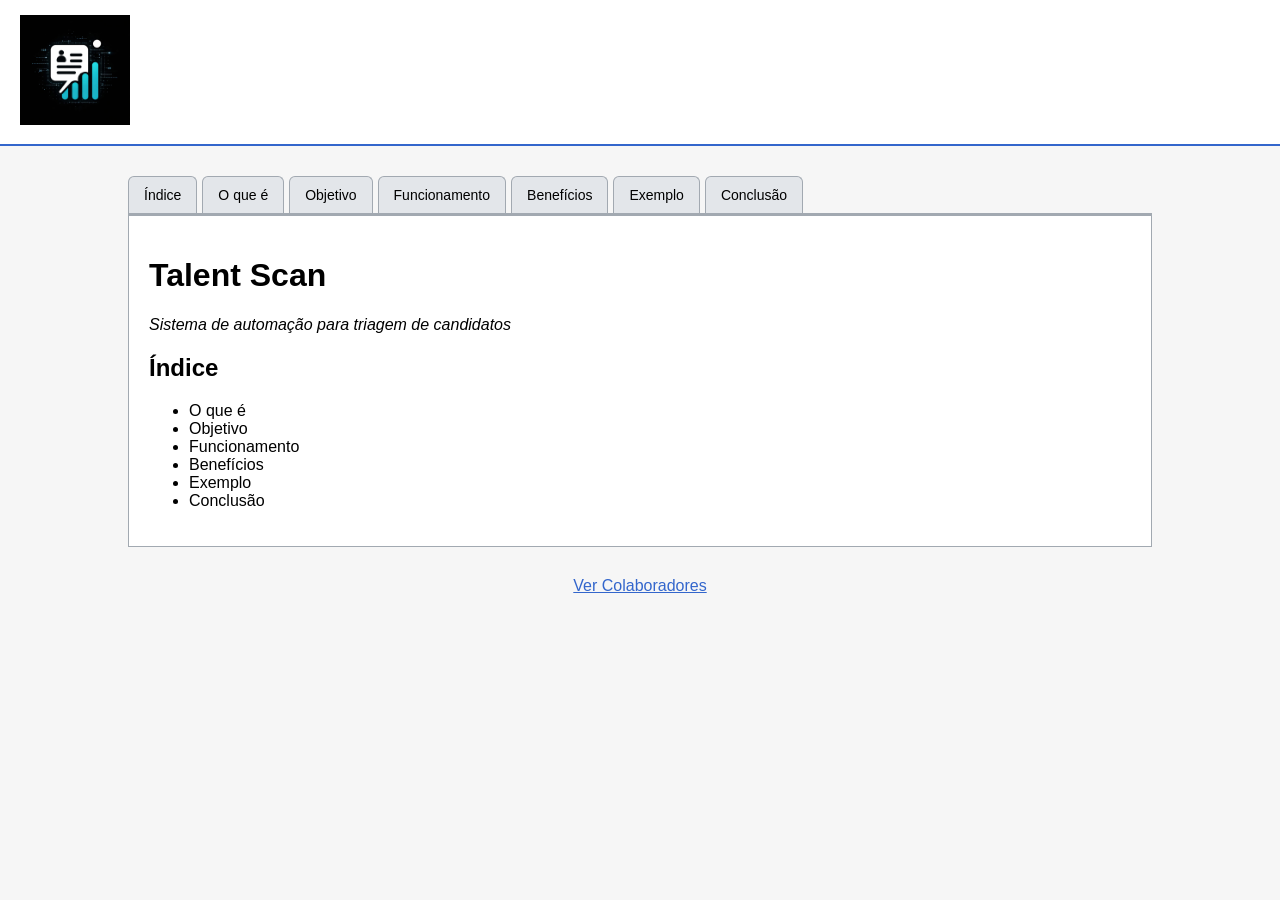
<file: index.html>
<!DOCTYPE html>
<html>
<head>
    <title>Talent Scan</title>
    <link rel="stylesheet" href="style.css">
</head>
<body>

<div class="topo">
    <div class="logo">
        <img src="imagem.jpeg" alt="Logo">
    </div>
</div>

<div class="tabs">

    <!-- ABAS -->
    <div class="tab-links">
        <a href="#indice">Índice</a>
        <a href="#sobre">O que é</a>
        <a href="#objetivo">Objetivo</a>
        <a href="#funcionamento">Funcionamento</a>
        <a href="#beneficios">Benefícios</a>
        <a href="#uso">Exemplo</a>
        <a href="#conclusao">Conclusão</a>
    </div>

    <!-- CONTEÚDOS -->

    <div id="indice" class="tab-content">
        <h1>Talent Scan</h1>
        <p><i>Sistema de automação para triagem de candidatos</i></p>

        <h2>Índice</h2>
        <ul>
            <li>O que é</li>
            <li>Objetivo</li>
            <li>Funcionamento</li>
            <li>Benefícios</li>
            <li>Exemplo</li>
            <li>Conclusão</li>
        </ul>
    </div>

    <div id="sobre" class="tab-content">
        <h2>O que é?</h2>
        <p>
        O Talent Scan é um projeto desenvolvido com o objetivo de automatizar o processo de seleção de candidatos,
        facilitando o envio, a análise e a organização de currículos de forma eficiente e prática.
        </p>
    </div>

    <div id="objetivo" class="tab-content">
        <h2>Objetivo</h2>
        <p>
        O principal objetivo do Talent Scan é reduzir o tempo gasto na análise de currículos,
        aumentando a eficiência do processo de recrutamento.
        </p>
    </div>

    <div id="funcionamento" class="tab-content">
        <h2>Como funciona?</h2>
        <ol>
            <li>Envio via Telegram</li>
            <li>Recebimento automático</li>
            <li>Análise do conteúdo</li>
            <li>Organização dos candidatos</li>
            <li>Entrega ao recrutador</li>
        </ol>
    </div>

    <div id="beneficios" class="tab-content">
        <h2>Benefícios</h2>
        <ul>
            <li>Redução de tempo</li>
            <li>Automação</li>
            <li>Organização</li>
        </ul>
    </div>

    <div id="uso" class="tab-content">
        <h2>Exemplo de uso</h2>
        <p>
        Empresas utilizam o Talent Scan para automatizar triagens iniciais.
        </p>
    </div>

    <div id="conclusao" class="tab-content">
        <h2>Conclusão</h2>
        <p>
        Solução eficiente para otimizar recrutamento.
        </p>

        <h3>Contato</h3>
        <p>Email: contato@talentscan.com</p>
    </div>

</div>

<div class="nav">
    <a href="pagina2.html">Ver Colaboradores</a>
</div>

</body>
</html>
</file>
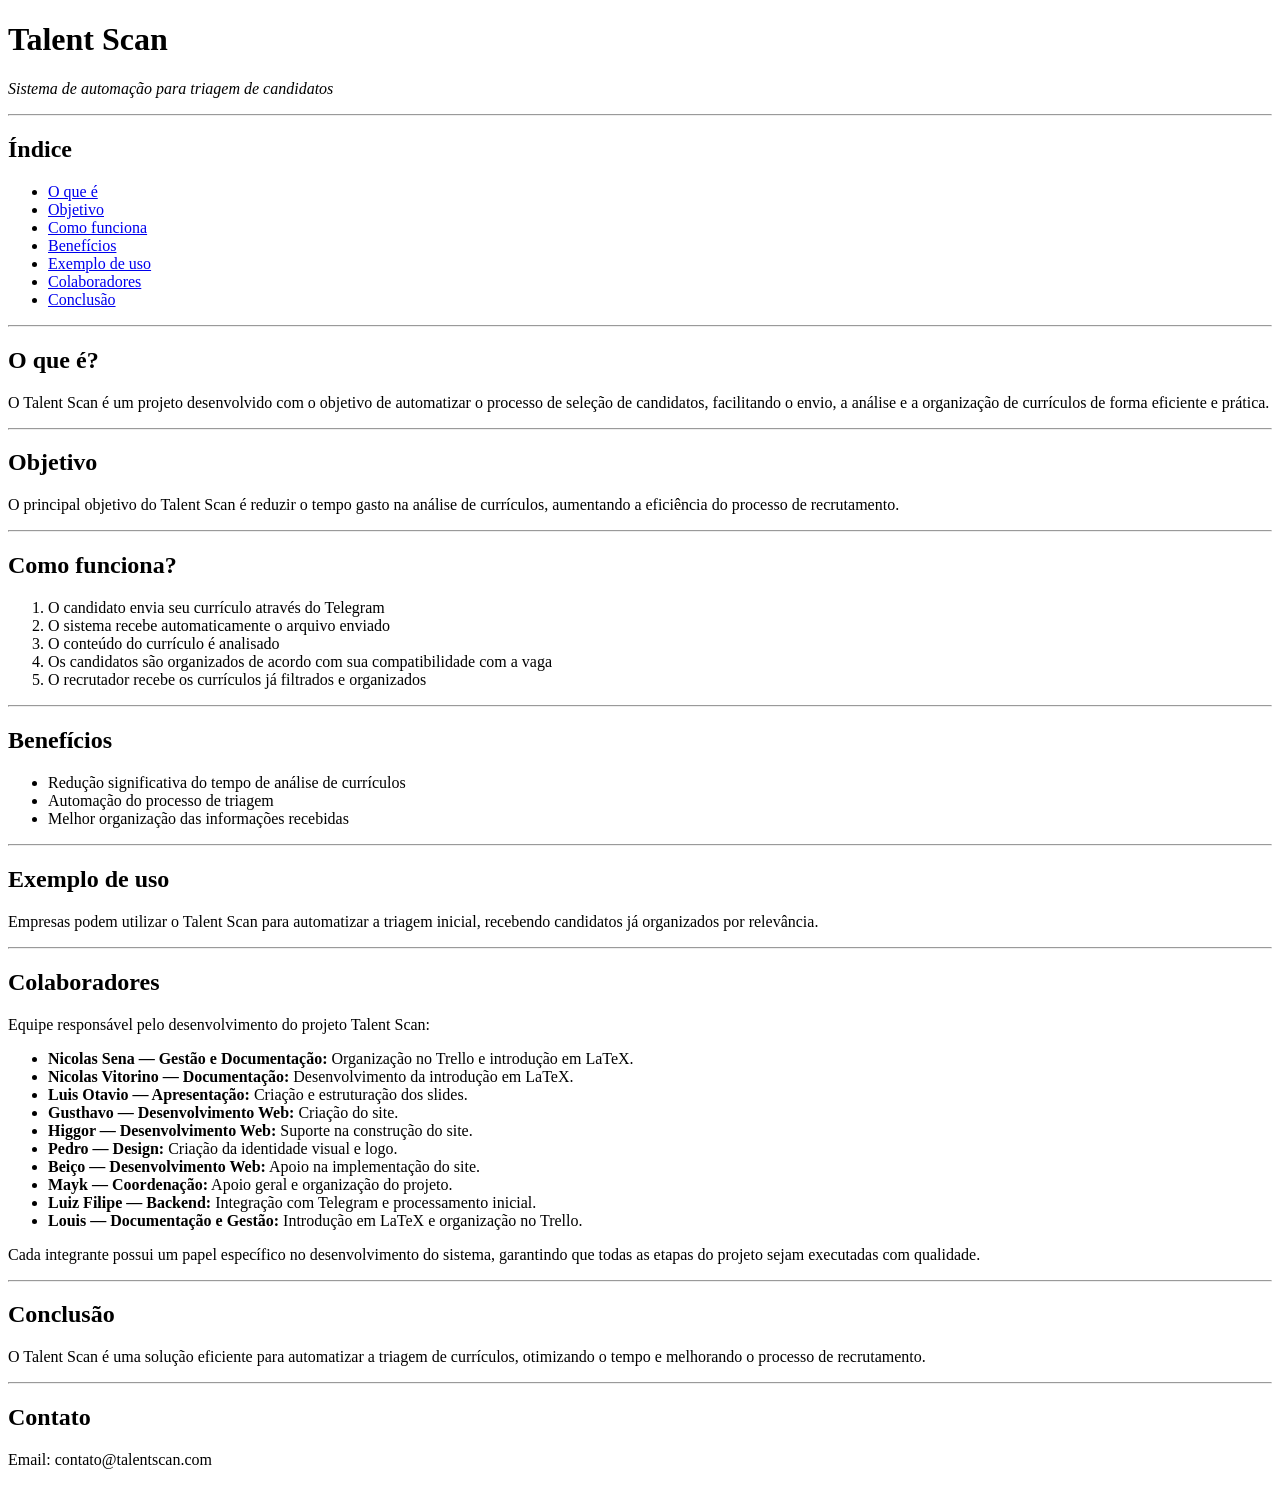
<file: Index.html>
<!DOCTYPE html>
<html>
<head>
    <title>Talent Scan</title>
</head>
<body>

<h1>Talent Scan</h1>
<p><i>Sistema de automação para triagem de candidatos</i></p>

<hr>

<h2>Índice</h2>
<ul>
    <li><a href="#sobre">O que é</a></li>
    <li><a href="#objetivo">Objetivo</a></li>
    <li><a href="#funcionamento">Como funciona</a></li>
    <li><a href="#beneficios">Benefícios</a></li>
    <li><a href="#uso">Exemplo de uso</a></li>
    <li><a href="#colaboradores">Colaboradores</a></li>
    <li><a href="#conclusao">Conclusão</a></li>
</ul>

<hr>

<h2 id="sobre">O que é?</h2>
<p>
O Talent Scan é um projeto desenvolvido com o objetivo de automatizar o processo de seleção de candidatos,
facilitando o envio, a análise e a organização de currículos de forma eficiente e prática.
</p>

<hr>

<h2 id="objetivo">Objetivo</h2>
<p>
O principal objetivo do Talent Scan é reduzir o tempo gasto na análise de currículos,
aumentando a eficiência do processo de recrutamento.
</p>

<hr>

<h2 id="funcionamento">Como funciona?</h2>
<ol>
    <li>O candidato envia seu currículo através do Telegram</li>
    <li>O sistema recebe automaticamente o arquivo enviado</li>
    <li>O conteúdo do currículo é analisado</li>
    <li>Os candidatos são organizados de acordo com sua compatibilidade com a vaga</li>
    <li>O recrutador recebe os currículos já filtrados e organizados</li>
</ol>

<hr>

<h2 id="beneficios">Benefícios</h2>
<ul>
    <li>Redução significativa do tempo de análise de currículos</li>
    <li>Automação do processo de triagem</li>
    <li>Melhor organização das informações recebidas</li>
</ul>

<hr>

<h2 id="uso">Exemplo de uso</h2>
<p>
Empresas podem utilizar o Talent Scan para automatizar a triagem inicial,
recebendo candidatos já organizados por relevância.
</p>

<hr>

<h2 id="colaboradores">Colaboradores</h2>
<p>Equipe responsável pelo desenvolvimento do projeto Talent Scan:</p>

<ul>
    <li><b>Nicolas Sena — Gestão e Documentação:</b> Organização no Trello e introdução em LaTeX.</li>
    <li><b>Nicolas Vitorino — Documentação:</b> Desenvolvimento da introdução em LaTeX.</li>
    <li><b>Luis Otavio — Apresentação:</b> Criação e estruturação dos slides.</li>
    <li><b>Gusthavo — Desenvolvimento Web:</b> Criação do site.</li>
    <li><b>Higgor — Desenvolvimento Web:</b> Suporte na construção do site.</li>
    <li><b>Pedro — Design:</b> Criação da identidade visual e logo.</li>
    <li><b>Beiço — Desenvolvimento Web:</b> Apoio na implementação do site.</li>
    <li><b>Mayk — Coordenação:</b> Apoio geral e organização do projeto.</li>
    <li><b>Luiz Filipe — Backend:</b> Integração com Telegram e processamento inicial.</li>
    <li><b>Louis — Documentação e Gestão:</b> Introdução em LaTeX e organização no Trello.</li>
</ul>

<p>
Cada integrante possui um papel específico no desenvolvimento do sistema,
garantindo que todas as etapas do projeto sejam executadas com qualidade.
</p>

<hr>

<h2 id="conclusao">Conclusão</h2>
<p>
O Talent Scan é uma solução eficiente para automatizar a triagem de currículos,
otimizando o tempo e melhorando o processo de recrutamento.
</p>

<hr>

<h2>Contato</h2>
<p>Email: contato@talentscan.com</p>

</body>
</html>
</file>
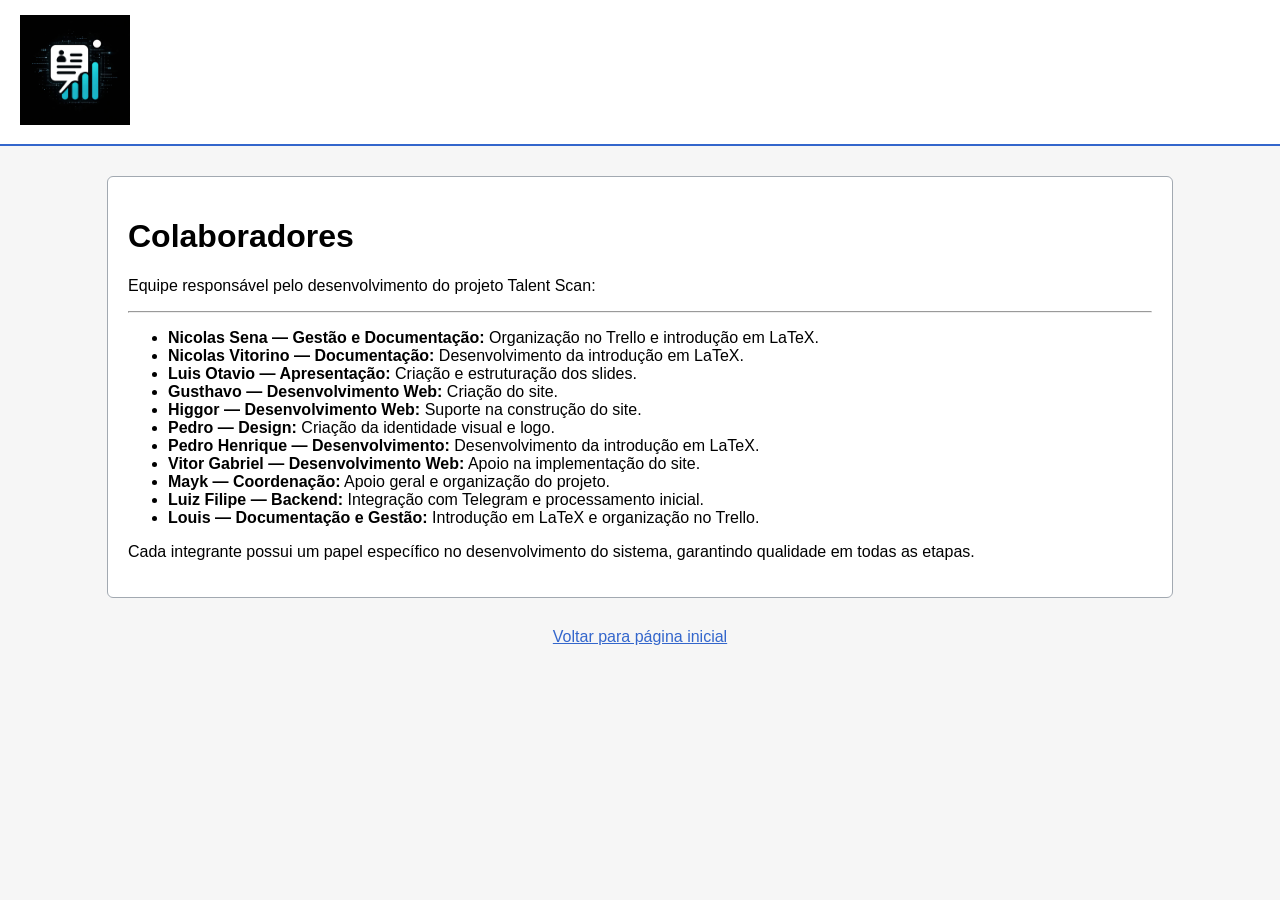
<file: pagina2.html>
<!DOCTYPE html>
<html>
<head>
    <title>Colaboradores - Talent Scan</title>
    <link rel="stylesheet" href="style.css">
</head>
<body>

<!-- TOPO -->
<div class="topo">
    <div class="logo">
        <img src="imagem.jpeg" alt="Logo">
    </div>
</div>

<!-- CONTEÚDO -->
<div class="box">

<h1>Colaboradores</h1>

<p>Equipe responsável pelo desenvolvimento do projeto Talent Scan:</p>

<hr>

<ul>
    <li><b>Nicolas Sena — Gestão e Documentação:</b> Organização no Trello e introdução em LaTeX.</li>
    <li><b>Nicolas Vitorino — Documentação:</b> Desenvolvimento da introdução em LaTeX.</li>
    <li><b>Luis Otavio — Apresentação:</b> Criação e estruturação dos slides.</li>
    <li><b>Gusthavo — Desenvolvimento Web:</b> Criação do site.</li>
    <li><b>Higgor — Desenvolvimento Web:</b> Suporte na construção do site.</li>
    <li><b>Pedro — Design:</b> Criação da identidade visual e logo.</li>
     <li><b>Pedro Henrique — Desenvolvimento:</b> Desenvolvimento da introdução em LaTeX.</li>
    <li><b>Vitor Gabriel — Desenvolvimento Web:</b> Apoio na implementação do site.</li>
    <li><b>Mayk — Coordenação:</b> Apoio geral e organização do projeto.</li>
    <li><b>Luiz Filipe — Backend:</b> Integração com Telegram e processamento inicial.</li>
    <li><b>Louis — Documentação e Gestão:</b> Introdução em LaTeX e organização no Trello.</li>
</ul>

<p>
Cada integrante possui um papel específico no desenvolvimento do sistema,
garantindo qualidade em todas as etapas.
</p>

</div>

<!-- NAVEGAÇÃO -->
<div class="nav">
    <a href="index.html">Voltar para página inicial</a>
</div>

</body>
</html>
</file>
<file: style.css>
body {
    font-family: Arial, sans-serif;
    background-color: #f6f6f6;
    margin: 0;
}

/* TOPO */
.topo {
    display: flex;
    padding: 15px 20px;
    background-color: #ffffff;
    border-bottom: 2px solid #36c;
}

/* LOGO */
.logo img {
    width: 110px;
}

/* TABS CONTAINER */
.tabs {
    width: 80%;
    margin: 30px auto;
}

/* ABAS */
.tab-links {
    display: flex;
    gap: 5px;
    border-bottom: 2px solid #a2a9b1;
}

/* BOTÕES DAS ABAS */
.tab-links a {
    padding: 10px 15px;
    background-color: #e3e6ea;
    border: 1px solid #a2a9b1;
    border-bottom: none;
    text-decoration: none;
    color: #000;
    border-radius: 6px 6px 0 0;
    font-size: 14px;
}

.tab-links a:hover {
    background-color: #ffffff;
}

/* CONTEÚDO */
.tab-content {
    display: none;
    background-color: #ffffff;
    border: 1px solid #a2a9b1;
    padding: 20px;
}

/* ABA ATIVA */
.tab-content:target {
    display: block;
}

/* ABA PADRÃO */
#indice {
    display: block;
}

/* LINKS */
a {
    color: #36c;
}

/* NAV */
.nav {
    text-align: center;
    margin: 20px;
}

/* BOX (necessária para página 2) */
.box {
    background-color: #ffffff;
    border: 1px solid #a2a9b1;
    padding: 20px;
    margin: 30px auto;
    width: 80%;
    border-radius: 6px;
}
</file>
